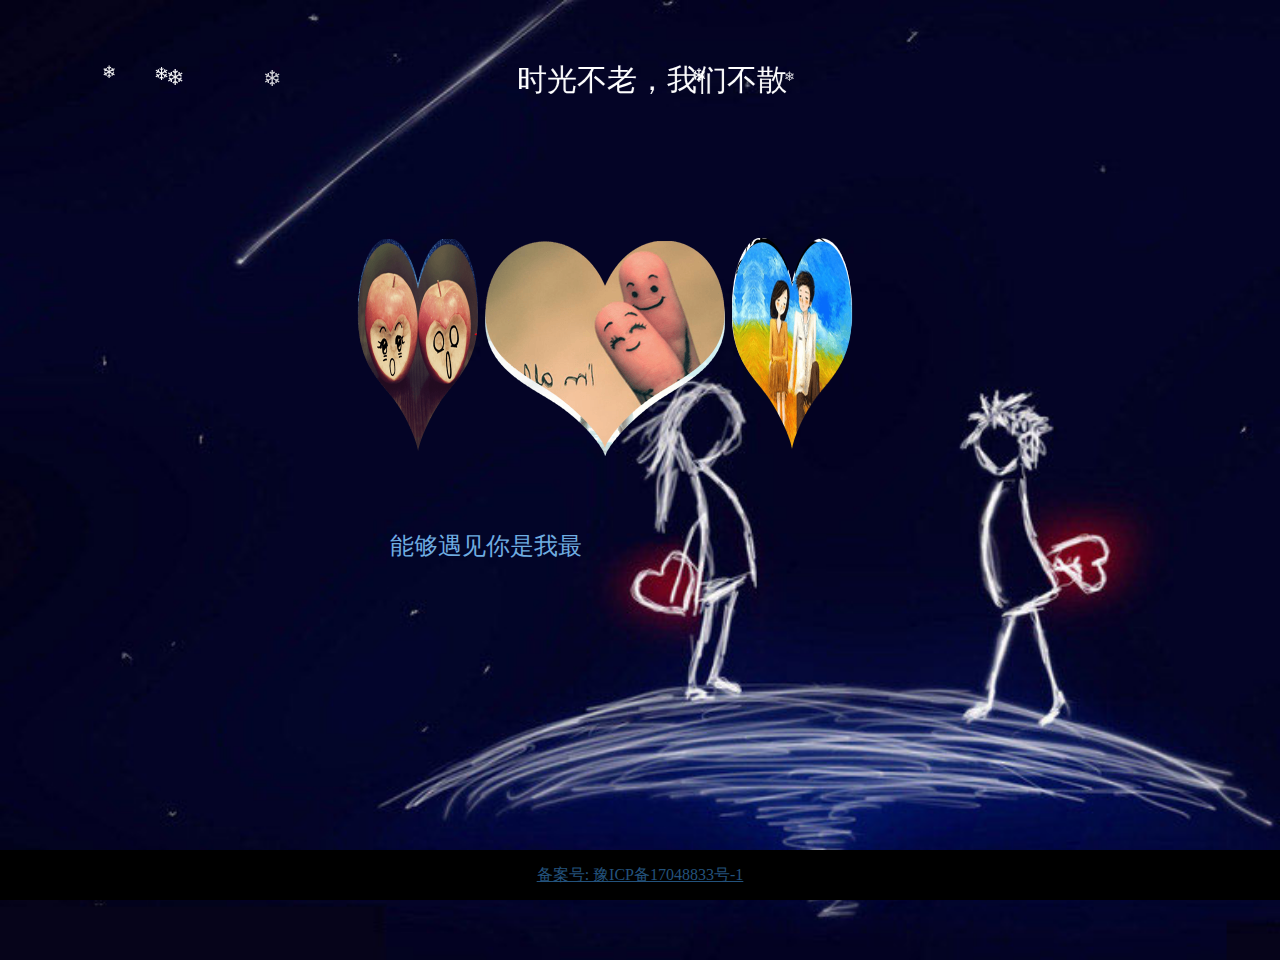
<file: index.html>
<!doctype html>
<html>
	<head>
		<meta charset="utf-8"/>
		<meta name="keywords" content=""/>
		<link rel="apple-touch-icon" href="./favicon.ico">
		<link href="./favicon.ico" rel="Shortcut Icon" type="image/x-icon">
		<meta name="description" content=""/>
		<title>时光不老，我们不散.</title>
		<style>
			*{margin:0;padding:0}
			body{width: 100vw;height: 100vh;background:url("images/1.jpg") no-repeat;background-size:cover;}
			/*start top*/
			.top{width:400px;height:100px;margin:60px auto;font-size:30px;font-family:"华文行楷";color:#fff;
			background:-webkit-linear-gradient(45deg,#ff0000,#ffcc00,#ffff99,#33ccff,#00ff33,#6600ff,#333399);
			-webkit-background-clip:text;
			}
			/*end top*/
			/*start box*/
			.box{width:310px;height:310px;margin:auto;perspective:800px;/*景深*/}
			.box .pic{position:relative;transform-style:preserve-3d;/*3d环境*/ animation:play 10s linear infinite;/*动画名称 执行时间 匀速 无限执行*/}
			.box ul li{list-style:none;position:absolute;top:0;left:0;}
			/*start box*/
			/*定义一个关键帧*/
			@keyframes play{
				from{transform:rotateY(0deg);}
				to{transform:rotateY(360deg);}
			}
			/*start text*/
			#text{width:500px;height:200px;color:#6fade1;margin:auto;font-size:24px;font-family:"方正喵呜体";}
			/*end text*/
			footer{
				width: 100vw;
				height: 50px;
				background: #000;
				color: #fff;
				position: fixed;
				left: 0;
				bottom: 0;
				text-align: center;
				line-height: 50px;
			}
		</style>
	</head>
	<body>
		<!--start top-->
		<div class="top">
			<marquee behavior="alternate">时光不老，我们不散</marquee>
		</div>
		<!--end top-->
		<!--start box-->
		<div class="box">
			<div class="pic">
				<ul>
					<li><img src="images/1.png" width="" height="" alt=""/></li>
					<li><img src="images/2.png" width="" height="" alt=""/></li>
					<li><img src="images/3.png" width="" height="" alt=""/></li>
					<li><img src="images/4.png" width="" height="" alt=""/></li>
					<li><img src="images/5.png" width="" height="" alt=""/></li>
					<li><img src="images/6.png" width="" height="" alt=""/></li>
				</ul>
			</div>
		</div>
		<!--end box-->
		<!--start text-->
		<div id="text"></div>
		<!--end text-->
		<embed src="music.mp3" hidden="true"/>
		<footer>
			<a style="color:#23527c" href="http://www.miitbeian.gov.cn/">
				备案号: 豫ICP备17048833号-1</a>
		</footer>
		<script src="./js/jquery-1.9.1.min.js"></script>
		<!--雪花-->
		<script src="./js/snow.js"></script>
		<script>
			$(".pic ul li").each(function(i){//遍历
				var deg=360/$(".pic ul li").size();//size个数
				//当前的li对象 添加css样式
				$(this).css({"transform":"rotateY("+deg*i+"deg) translateZ(216px)"});
				
				$.fn.snow({
					minSize:10,
					maxSize:15,
					newOn:500,
					flakeColor:"#ffffff"
				});
			});
			
			var i=0;
			var str="能够遇见你是我最大的幸运，有了你生活变得丰富多彩，有了你，世界变得如此迷人；你是我的世界，我的世界是你，对我来说，不是在最美好的时光遇见了你，而是遇见你后都是最美好的时光！";
			
			window.onload=function typing(){
				//获取div
				var mydiv=document.getElementById("text");
				mydiv.innerHTML+=str.charAt(i);
				i++;
				var id=setTimeout(typing,100);
				if(i==str.length){
					clearTimeout(id);
				}
			}
		</script>
	</body>
</html>
</file>
